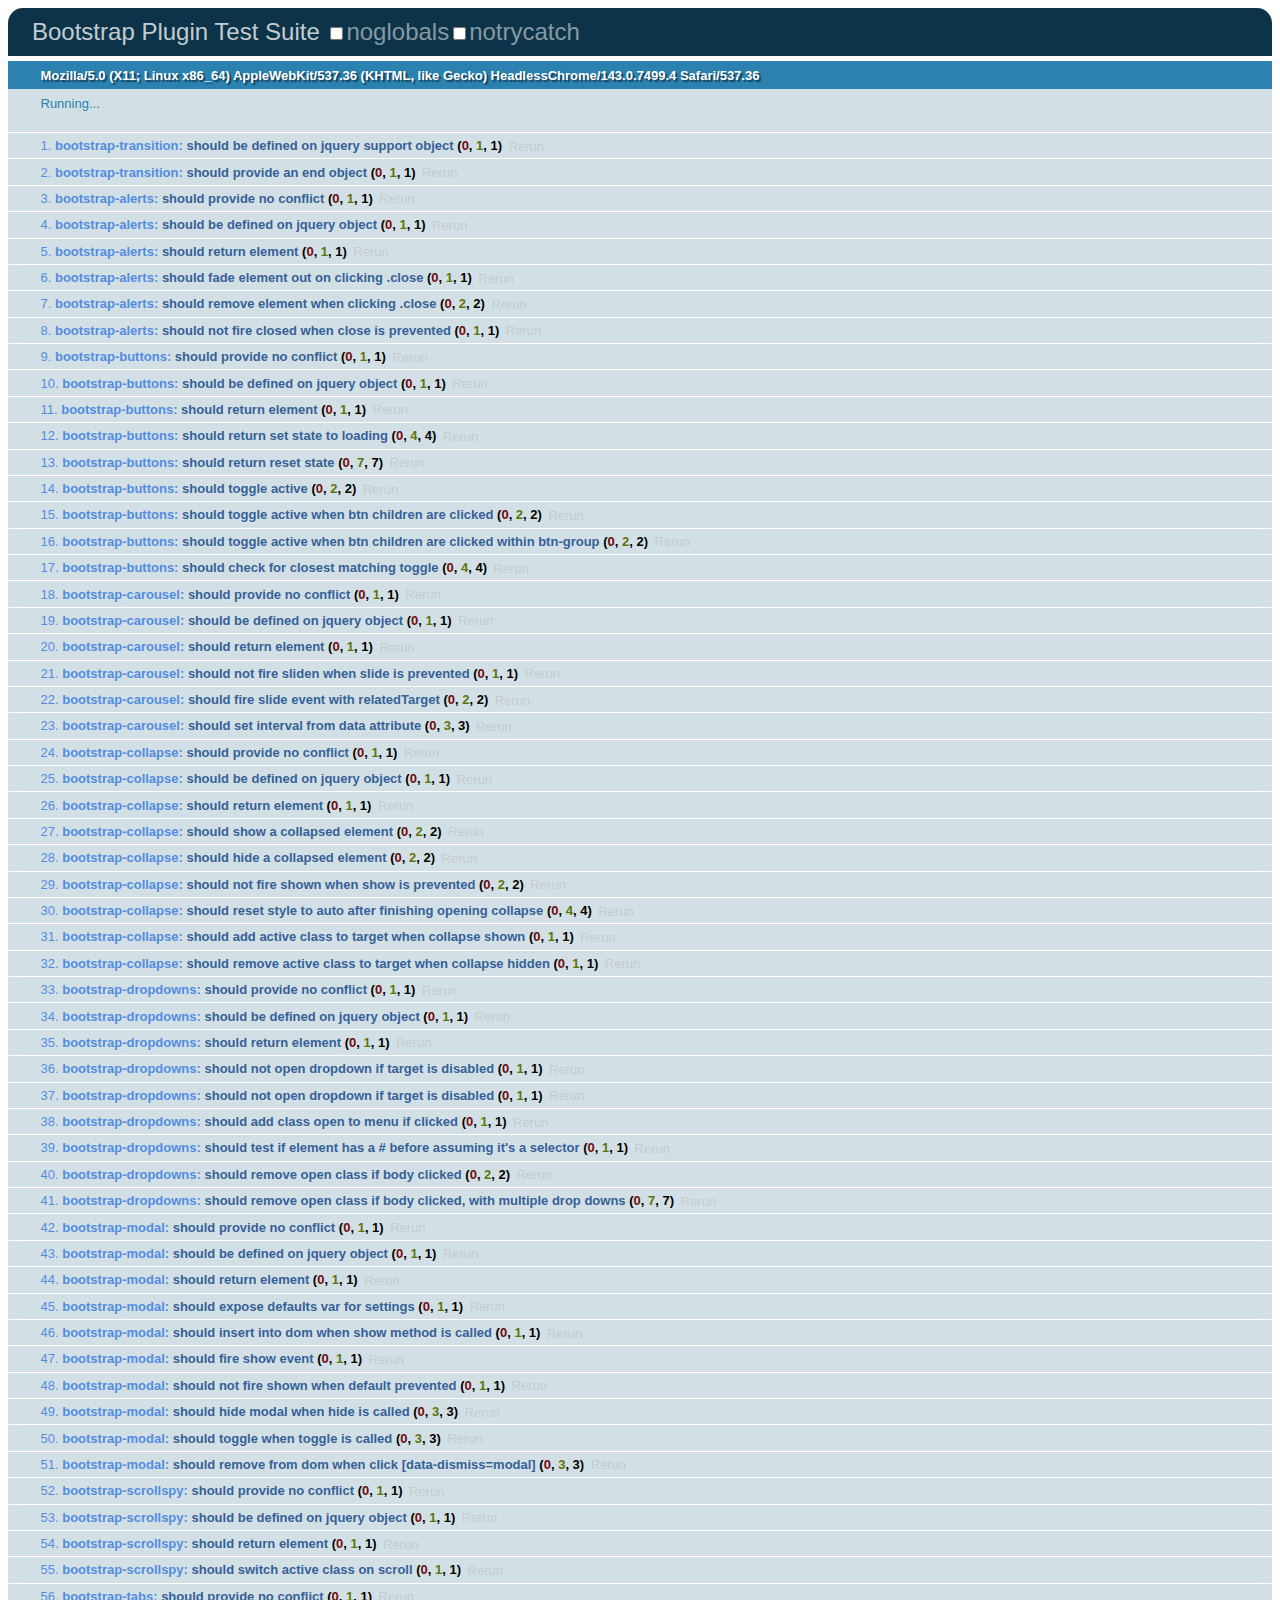
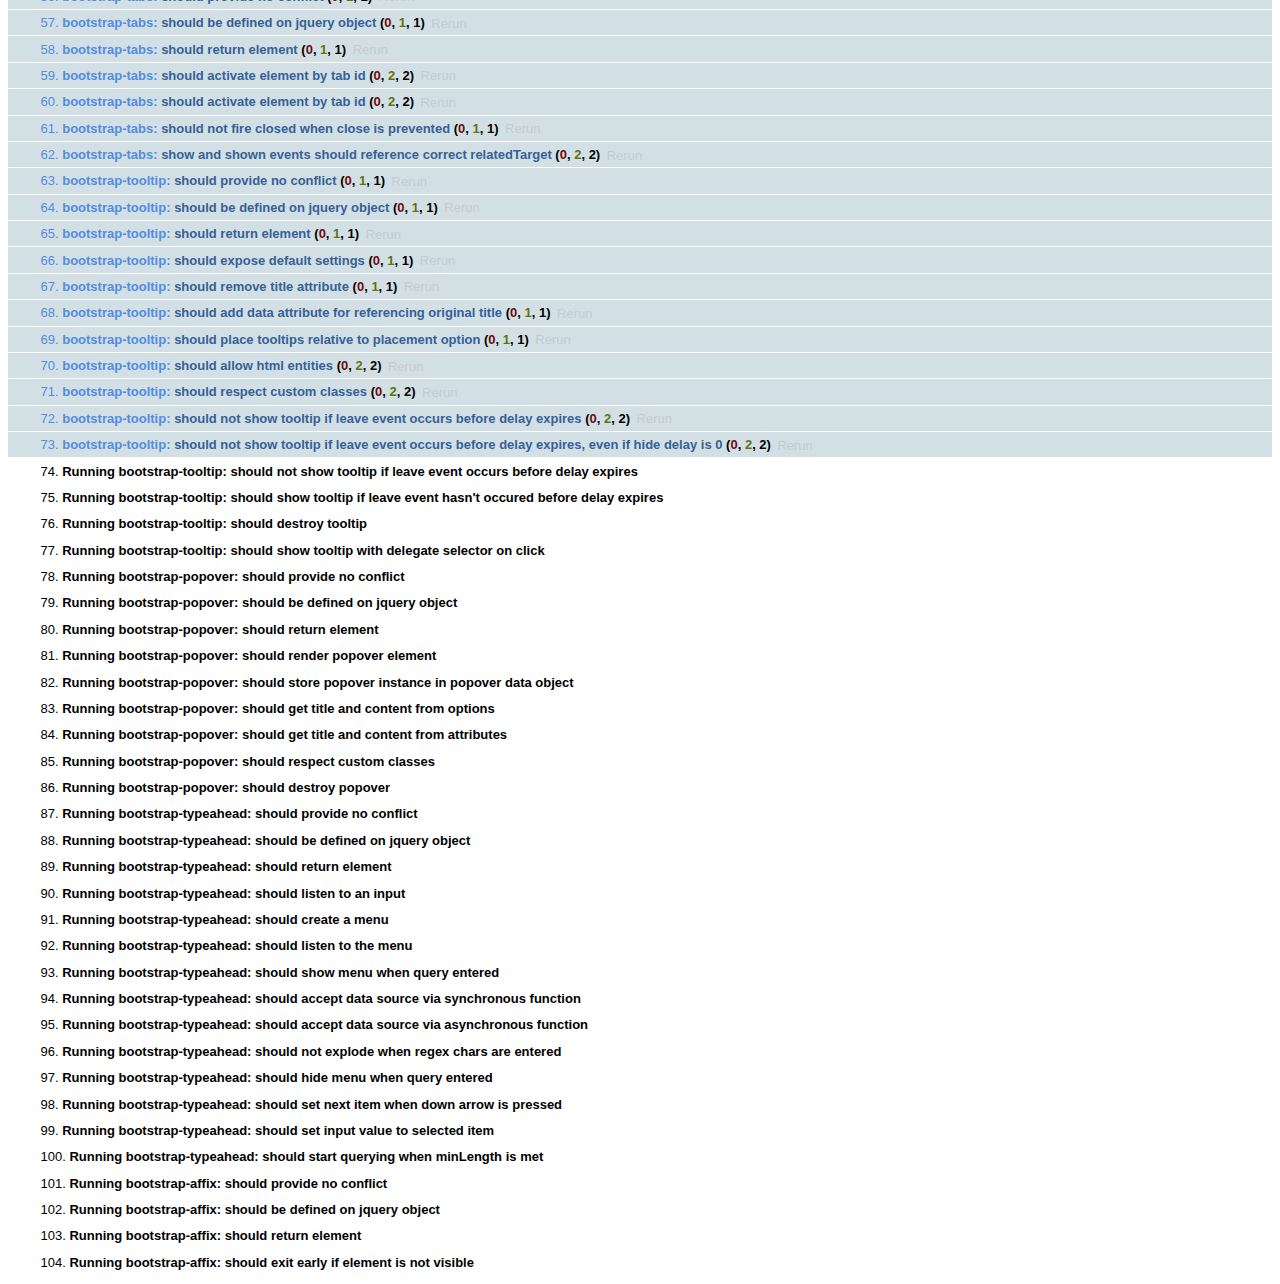
<file: templates/bootstrap/js/tests/index.html>
<!DOCTYPE HTML>
<html>
<head>
  <title>Bootstrap Plugin Test Suite</title>

  <!-- jquery -->
  <!--<script src="http://code.jquery.com/jquery-1.7.min.js"></script>-->
  <script src="vendor/jquery.js"></script>

  <!-- qunit -->
  <link rel="stylesheet" href="vendor/qunit.css" type="text/css" media="screen" />
  <script src="vendor/qunit.js"></script>

  <!-- phantomjs logging script-->
  <script src="unit/bootstrap-phantom.js"></script>

  <!--  plugin sources -->
  <script src="../../js/bootstrap-transition.js"></script>
  <script src="../../js/bootstrap-alert.js"></script>
  <script src="../../js/bootstrap-button.js"></script>
  <script src="../../js/bootstrap-carousel.js"></script>
  <script src="../../js/bootstrap-collapse.js"></script>
  <script src="../../js/bootstrap-dropdown.js"></script>
  <script src="../../js/bootstrap-modal.js"></script>
  <script src="../../js/bootstrap-scrollspy.js"></script>
  <script src="../../js/bootstrap-tab.js"></script>
  <script src="../../js/bootstrap-tooltip.js"></script>
  <script src="../../js/bootstrap-popover.js"></script>
  <script src="../../js/bootstrap-typeahead.js"></script>
  <script src="../../js/bootstrap-affix.js"></script>

  <!-- unit tests -->
  <script src="unit/bootstrap-transition.js"></script>
  <script src="unit/bootstrap-alert.js"></script>
  <script src="unit/bootstrap-button.js"></script>
  <script src="unit/bootstrap-carousel.js"></script>
  <script src="unit/bootstrap-collapse.js"></script>
  <script src="unit/bootstrap-dropdown.js"></script>
  <script src="unit/bootstrap-modal.js"></script>
  <script src="unit/bootstrap-scrollspy.js"></script>
  <script src="unit/bootstrap-tab.js"></script>
  <script src="unit/bootstrap-tooltip.js"></script>
  <script src="unit/bootstrap-popover.js"></script>
  <script src="unit/bootstrap-typeahead.js"></script>
  <script src="unit/bootstrap-affix.js"></script>
</head>
<body>
  <div>
    <h1 id="qunit-header">Bootstrap Plugin Test Suite</h1>
    <h2 id="qunit-banner"></h2>
    <h2 id="qunit-userAgent"></h2>
    <ol id="qunit-tests"></ol>
    <div id="qunit-fixture"></div>
  </div>
</body>
</html>
</file>
<file: templates/bootstrap/js/tests/vendor/qunit.css>
/**
 * QUnit - A JavaScript Unit Testing Framework
 *
 * http://docs.jquery.com/QUnit
 *
 * Copyright (c) 2012 John Resig, Jörn Zaefferer
 * Dual licensed under the MIT (MIT-LICENSE.txt)
 * or GPL (GPL-LICENSE.txt) licenses.
 */

/** Font Family and Sizes */

#qunit-tests, #qunit-header, #qunit-banner, #qunit-testrunner-toolbar, #qunit-userAgent, #qunit-testresult {
	font-family: "Helvetica Neue Light", "HelveticaNeue-Light", "Helvetica Neue", Calibri, Helvetica, Arial, sans-serif;
}

#qunit-testrunner-toolbar, #qunit-userAgent, #qunit-testresult, #qunit-tests li { font-size: small; }
#qunit-tests { font-size: smaller; }


/** Resets */

#qunit-tests, #qunit-tests ol, #qunit-header, #qunit-banner, #qunit-userAgent, #qunit-testresult {
	margin: 0;
	padding: 0;
}


/** Header */

#qunit-header {
	padding: 0.5em 0 0.5em 1em;

	color: #8699a4;
	background-color: #0d3349;

	font-size: 1.5em;
	line-height: 1em;
	font-weight: normal;

	border-radius: 15px 15px 0 0;
	-moz-border-radius: 15px 15px 0 0;
	-webkit-border-top-right-radius: 15px;
	-webkit-border-top-left-radius: 15px;
}

#qunit-header a {
	text-decoration: none;
	color: #c2ccd1;
}

#qunit-header a:hover,
#qunit-header a:focus {
	color: #fff;
}

#qunit-banner {
	height: 5px;
}

#qunit-testrunner-toolbar {
	padding: 0.5em 0 0.5em 2em;
	color: #5E740B;
	background-color: #eee;
}

#qunit-userAgent {
	padding: 0.5em 0 0.5em 2.5em;
	background-color: #2b81af;
	color: #fff;
	text-shadow: rgba(0, 0, 0, 0.5) 2px 2px 1px;
}


/** Tests: Pass/Fail */

#qunit-tests {
	list-style-position: inside;
}

#qunit-tests li {
	padding: 0.4em 0.5em 0.4em 2.5em;
	border-bottom: 1px solid #fff;
	list-style-position: inside;
}

#qunit-tests.hidepass li.pass, #qunit-tests.hidepass li.running  {
	display: none;
}

#qunit-tests li strong {
	cursor: pointer;
}

#qunit-tests li a {
	padding: 0.5em;
	color: #c2ccd1;
	text-decoration: none;
}
#qunit-tests li a:hover,
#qunit-tests li a:focus {
	color: #000;
}

#qunit-tests ol {
	margin-top: 0.5em;
	padding: 0.5em;

	background-color: #fff;

	border-radius: 15px;
	-moz-border-radius: 15px;
	-webkit-border-radius: 15px;

	box-shadow: inset 0px 2px 13px #999;
	-moz-box-shadow: inset 0px 2px 13px #999;
	-webkit-box-shadow: inset 0px 2px 13px #999;
}

#qunit-tests table {
	border-collapse: collapse;
	margin-top: .2em;
}

#qunit-tests th {
	text-align: right;
	vertical-align: top;
	padding: 0 .5em 0 0;
}

#qunit-tests td {
	vertical-align: top;
}

#qunit-tests pre {
	margin: 0;
	white-space: pre-wrap;
	word-wrap: break-word;
}

#qunit-tests del {
	background-color: #e0f2be;
	color: #374e0c;
	text-decoration: none;
}

#qunit-tests ins {
	background-color: #ffcaca;
	color: #500;
	text-decoration: none;
}

/*** Test Counts */

#qunit-tests b.counts                       { color: black; }
#qunit-tests b.passed                       { color: #5E740B; }
#qunit-tests b.failed                       { color: #710909; }

#qunit-tests li li {
	margin: 0.5em;
	padding: 0.4em 0.5em 0.4em 0.5em;
	background-color: #fff;
	border-bottom: none;
	list-style-position: inside;
}

/*** Passing Styles */

#qunit-tests li li.pass {
	color: #5E740B;
	background-color: #fff;
	border-left: 26px solid #C6E746;
}

#qunit-tests .pass                          { color: #528CE0; background-color: #D2E0E6; }
#qunit-tests .pass .test-name               { color: #366097; }

#qunit-tests .pass .test-actual,
#qunit-tests .pass .test-expected           { color: #999999; }

#qunit-banner.qunit-pass                    { background-color: #C6E746; }

/*** Failing Styles */

#qunit-tests li li.fail {
	color: #710909;
	background-color: #fff;
	border-left: 26px solid #EE5757;
	white-space: pre;
}

#qunit-tests > li:last-child {
	border-radius: 0 0 15px 15px;
	-moz-border-radius: 0 0 15px 15px;
	-webkit-border-bottom-right-radius: 15px;
	-webkit-border-bottom-left-radius: 15px;
}

#qunit-tests .fail                          { color: #000000; background-color: #EE5757; }
#qunit-tests .fail .test-name,
#qunit-tests .fail .module-name             { color: #000000; }

#qunit-tests .fail .test-actual             { color: #EE5757; }
#qunit-tests .fail .test-expected           { color: green;   }

#qunit-banner.qunit-fail                    { background-color: #EE5757; }


/** Result */

#qunit-testresult {
	padding: 0.5em 0.5em 0.5em 2.5em;

	color: #2b81af;
	background-color: #D2E0E6;

	border-bottom: 1px solid white;
}

/** Fixture */

#qunit-fixture {
	position: absolute;
	top: -10000px;
	left: -10000px;
}

/** Runoff */

#qunit-fixture {
  display:none;
}
</file>
